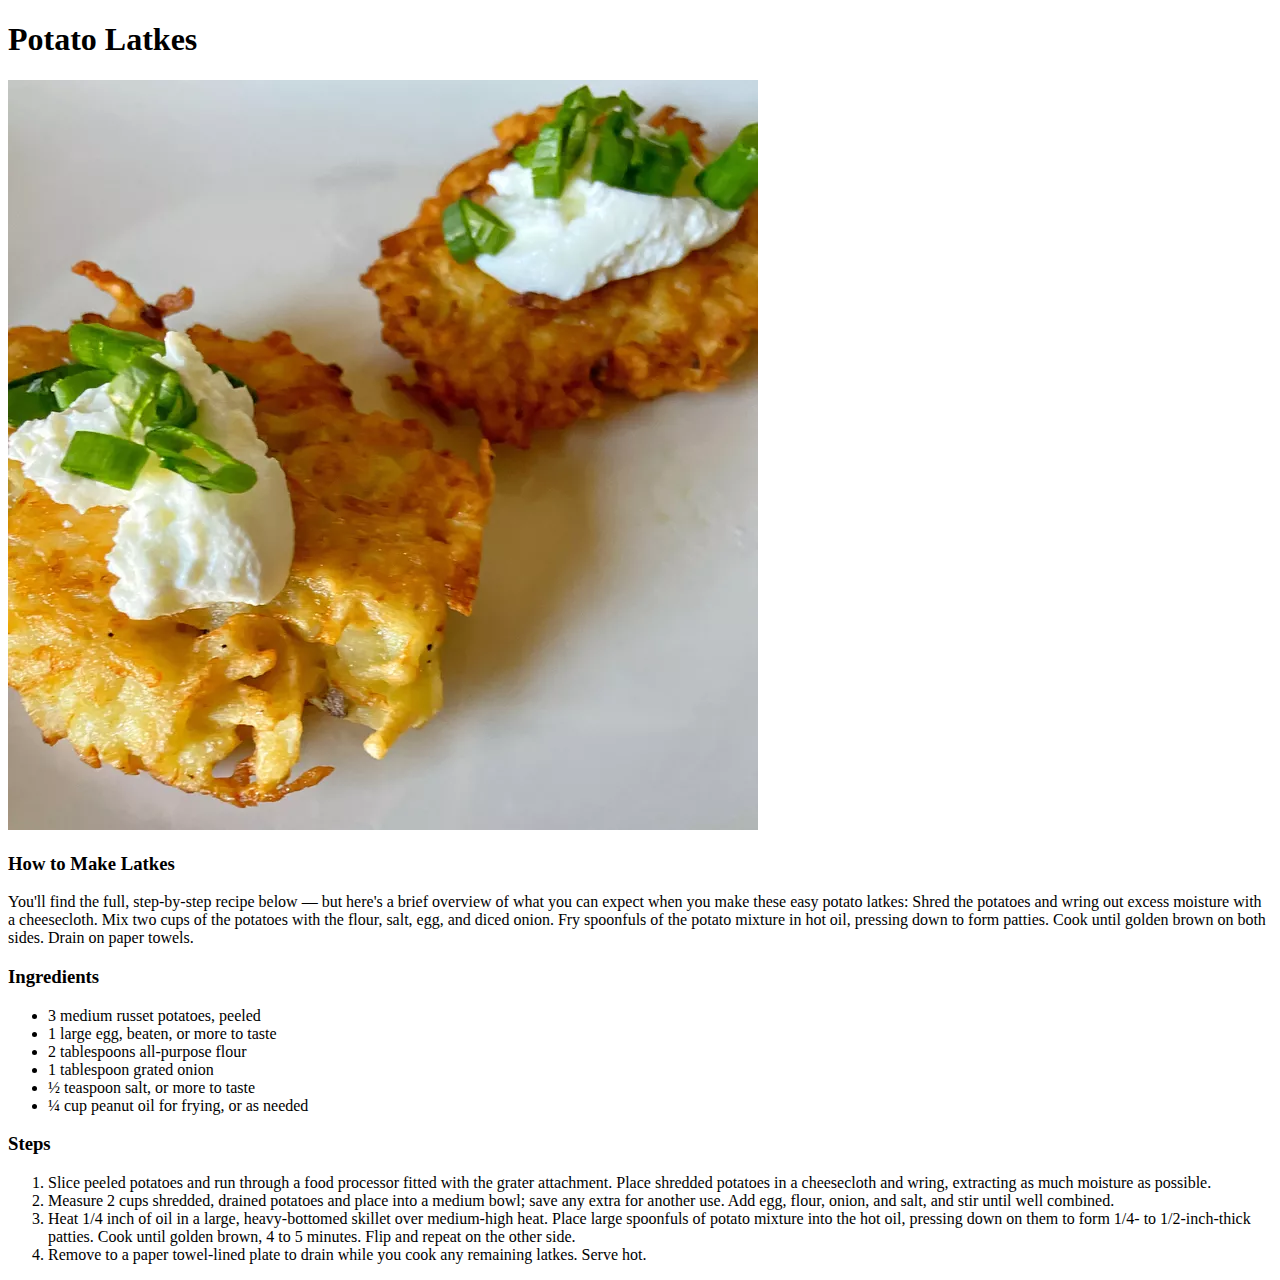
<file: babkaziemniaczana.html>
<!DOCTYPE html>
<html lang="en">
<head>
    <meta charset="UTF-8">
</head>
<body>
    <h1>Potato Latkes</h1>
    <img src="./images/bz.jpeg">
    <h3>How to Make Latkes</h3>
    <p>You'll find the full, step-by-step recipe below — but here's a brief overview of what you can expect when you make these easy potato latkes:
        
            Shred the potatoes and wring out excess moisture with a cheesecloth.
            Mix two cups of the potatoes with the flour, salt, egg, and diced onion.
            Fry spoonfuls of the potato mixture in hot oil, pressing down to form patties.
            Cook until golden brown on both sides. Drain on paper towels. 
    

        <h3>Ingredients</h3>
        <ul>
            <li>3 medium russet potatoes, peeled</li>
            <li>1 large egg, beaten, or more to taste</li>
            <li>2 tablespoons all-purpose flour</li>
            <li>1 tablespoon grated onion</li>
            <li>½ teaspoon salt, or more to taste</li>
            <li>¼ cup peanut oil for frying, or as needed</li>
        </ul>
        <h3>Steps</h3>
        <ol>
            <li>Slice peeled potatoes and run through a food processor fitted with the grater attachment. Place shredded potatoes in a cheesecloth and wring, extracting as much moisture as possible.</li>
            <li>Measure 2 cups shredded, drained potatoes and place into a medium bowl; save any extra for another use. Add egg, flour, onion, and salt, and stir until well combined. </li>
            <li>Heat 1/4 inch of oil in a large, heavy-bottomed skillet over medium-high heat. Place large spoonfuls of potato mixture into the hot oil, pressing down on them to form 1/4- to 1/2-inch-thick patties. Cook until golden brown, 4 to 5 minutes. Flip and repeat on the other side.</li>
            <li>Remove to a paper towel-lined plate to drain while you cook any remaining latkes. Serve hot.</li>
        </ol>
    </p>
</body>
</html>
</file>
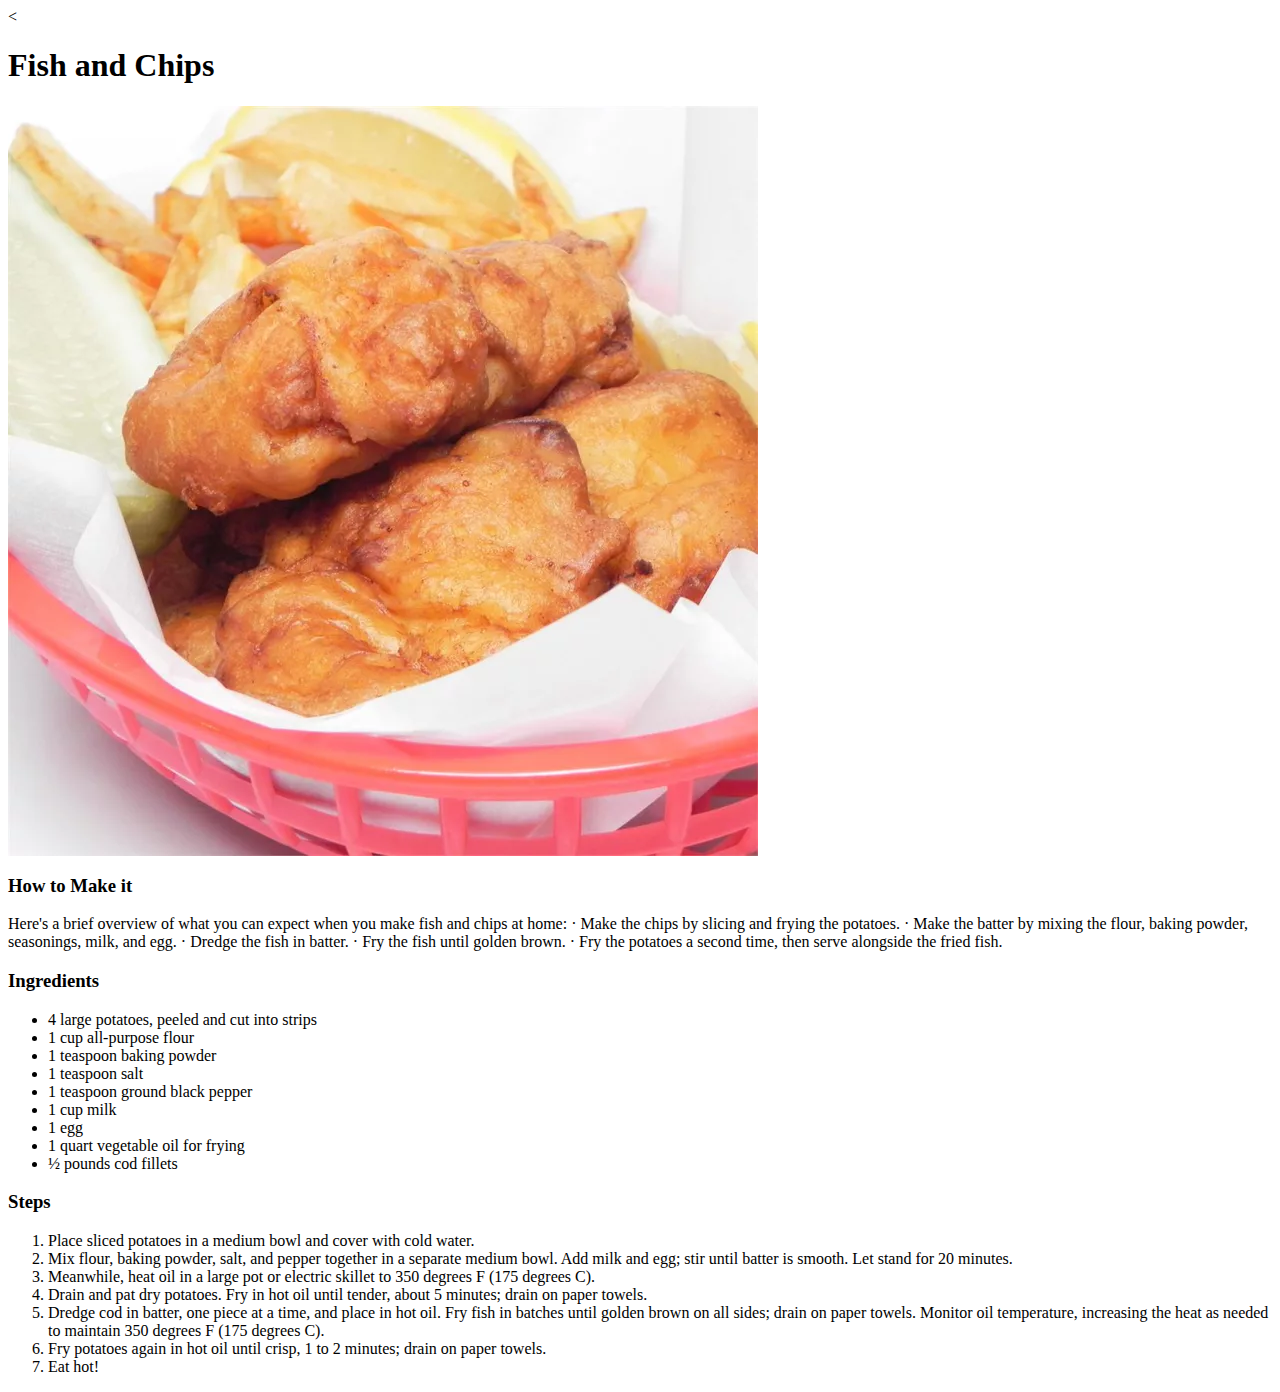
<file: fishchips.html>
<<!DOCTYPE html>
<html lang="en">
<head>
    <meta charset="UTF-8">
</head>
<body>
    <h1>Fish and Chips</h1>
    <img src="./images/fish.jpeg">
    <h3>How to Make it</h3>
    <p>Here's a brief overview of what you can expect when you make fish and chips at home:

        · Make the chips by slicing and frying the potatoes.
        · Make the batter by mixing the flour, baking powder, seasonings, milk, and egg.
        · Dredge the fish in batter.
        · Fry the fish until golden brown.
        · Fry the potatoes a second time, then serve alongside the fried fish.
    

        <h3>Ingredients</h3>
        <ul>
            <li>4 large potatoes, peeled and cut into strips</li>
            <li>1 cup all-purpose flour</li>
            <li>1 teaspoon baking powder</li>
            <li>1 teaspoon salt</li>
            <li>1 teaspoon ground black pepper</li>
            <li>1 cup milk</li>
            <li>1 egg</li>
            <li>1 quart vegetable oil for frying</li>
            <li> ½ pounds cod fillets</li>
        </ul>
        <h3>Steps</h3>
        <ol>
            <li>Place sliced potatoes in a medium bowl and cover with cold water.</li>
            <li>Mix flour, baking powder, salt, and pepper together in a separate medium bowl. Add milk and egg; stir until batter is smooth. Let stand for 20 minutes. </li>
            <li>Meanwhile, heat oil in a large pot or electric skillet to 350 degrees F (175 degrees C).</li>
            <li>Drain and pat dry potatoes. Fry in hot oil until tender, about 5 minutes; drain on paper towels.</li>
            <li>Dredge cod in batter, one piece at a time, and place in hot oil. Fry fish in batches until golden brown on all sides; drain on paper towels. Monitor oil temperature, increasing the heat as needed to maintain 350 degrees F (175 degrees C).</li>
            <li>Fry potatoes again in hot oil until crisp, 1 to 2 minutes; drain on paper towels.</li>
            <li>Eat hot!</li>
        </ol>
    </p>
</body>
</html>
</file>
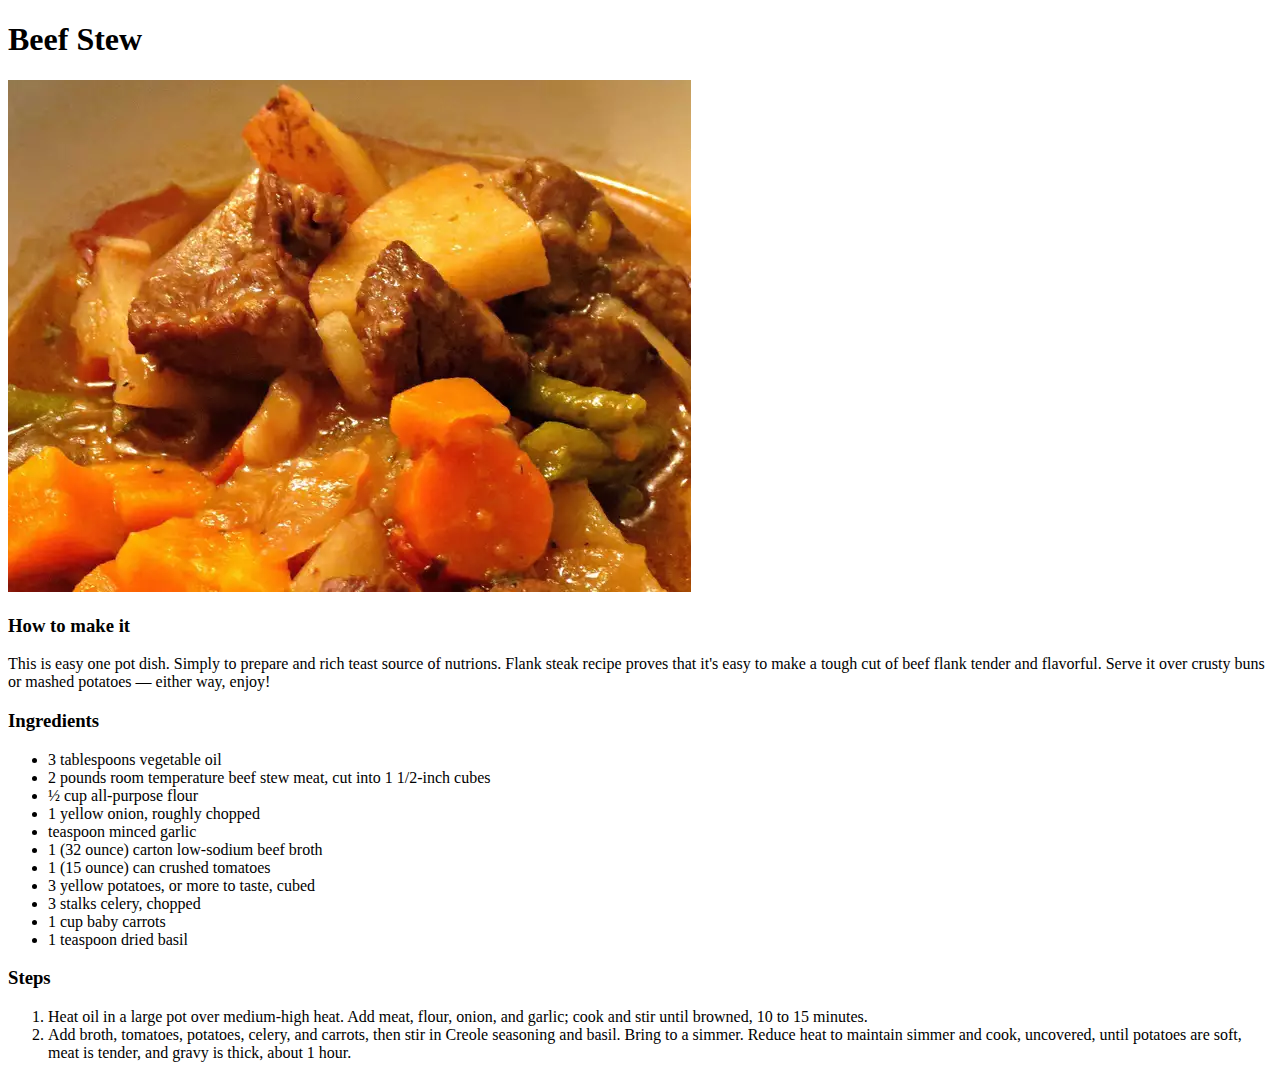
<file: stew.html>
<!DOCTYPE html>
<html lang="en">
<head>
    <meta charset="UTF-8">
</head>
<body>
    <h1>Beef Stew</h1>
    <img src="./images/stew.jpeg">
    <h3>How to make it</h3>
    <p>This is easy one pot dish. Simply to prepare and rich teast source of nutrions. Flank steak recipe proves that it's easy to make a tough cut of beef flank tender and flavorful. Serve it over crusty buns or mashed potatoes — either way, enjoy!
    

        <h3>Ingredients</h3>
        <ul>
            <li>3 tablespoons vegetable oil</li>
            <li>2 pounds room temperature beef stew meat, cut into 1 1/2-inch cubes</li>
            <li>½ cup all-purpose flour</li>
            <li>1 yellow onion, roughly chopped</li>
            <li> teaspoon minced garlic</li>
            <li>1 (32 ounce) carton low-sodium beef broth</li>
            <li>1 (15 ounce) can crushed tomatoes</li>
            <li>3 yellow potatoes, or more to taste, cubed</li>
            <li>3 stalks celery, chopped</li>
            <li>1 cup baby carrots</li>
            <li>1 teaspoon dried basil</li>
        </ul>

        <h3>Steps</h3>
        <ol>
            <li>Heat oil in a large pot over medium-high heat. Add meat, flour, onion, and garlic; cook and stir until browned, 10 to 15 minutes.</li>
            <li>Add broth, tomatoes, potatoes, celery, and carrots, then stir in Creole seasoning and basil. Bring to a simmer. Reduce heat to maintain simmer and cook, uncovered, until potatoes are soft, meat is tender, and gravy is thick, about 1 hour.</li>
        </ol>
    </p>
</body>
</html>
</file>
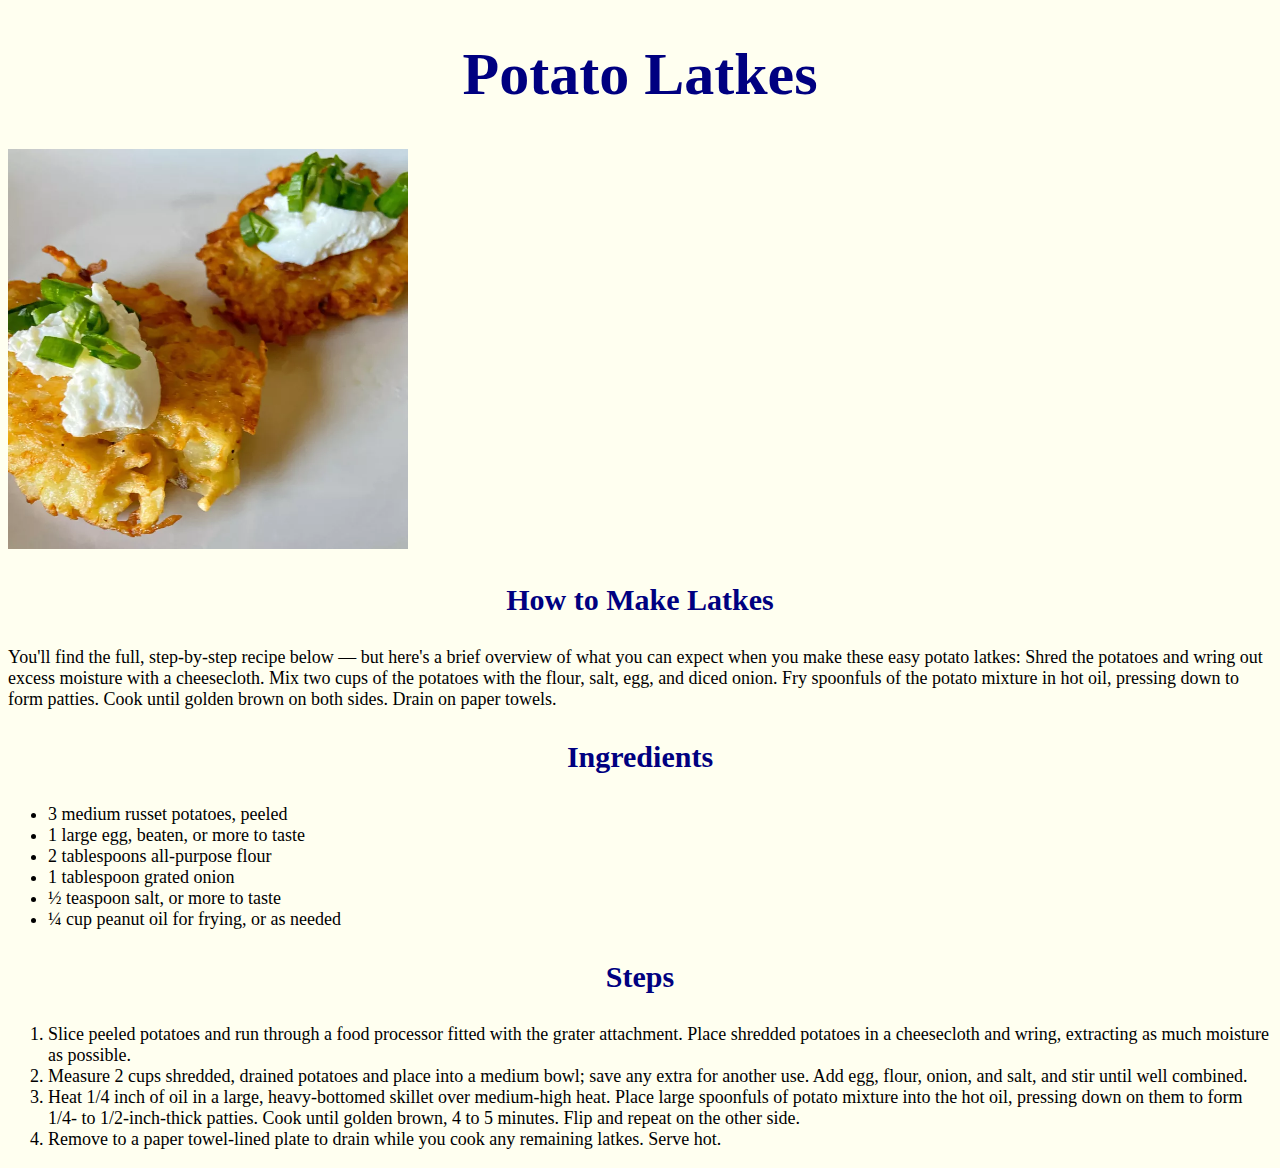
<file: rec/babkaziemniaczana.html>
<!DOCTYPE html>
<html lang="en">
<head>
    <meta charset="UTF-8">
    <link rel="stylesheet" href="styles.css" />
</head>
<body>
    <h1>Potato Latkes</h1>
    <img src="../images/bz.jpeg">
    <h3>How to Make Latkes</h3>
    <p>You'll find the full, step-by-step recipe below — but here's a brief overview of what you can expect when you make these easy potato latkes:
        
            Shred the potatoes and wring out excess moisture with a cheesecloth.
            Mix two cups of the potatoes with the flour, salt, egg, and diced onion.
            Fry spoonfuls of the potato mixture in hot oil, pressing down to form patties.
            Cook until golden brown on both sides. Drain on paper towels. 
    

        <h3>Ingredients</h3>
        <ul>
            <li>3 medium russet potatoes, peeled</li>
            <li>1 large egg, beaten, or more to taste</li>
            <li>2 tablespoons all-purpose flour</li>
            <li>1 tablespoon grated onion</li>
            <li>½ teaspoon salt, or more to taste</li>
            <li>¼ cup peanut oil for frying, or as needed</li>
        </ul>
        <h3>Steps</h3>
        <ol>
            <li>Slice peeled potatoes and run through a food processor fitted with the grater attachment. Place shredded potatoes in a cheesecloth and wring, extracting as much moisture as possible.</li>
            <li>Measure 2 cups shredded, drained potatoes and place into a medium bowl; save any extra for another use. Add egg, flour, onion, and salt, and stir until well combined. </li>
            <li>Heat 1/4 inch of oil in a large, heavy-bottomed skillet over medium-high heat. Place large spoonfuls of potato mixture into the hot oil, pressing down on them to form 1/4- to 1/2-inch-thick patties. Cook until golden brown, 4 to 5 minutes. Flip and repeat on the other side.</li>
            <li>Remove to a paper towel-lined plate to drain while you cook any remaining latkes. Serve hot.</li>
        </ol>
    </p>
</body>
</html>
</file>
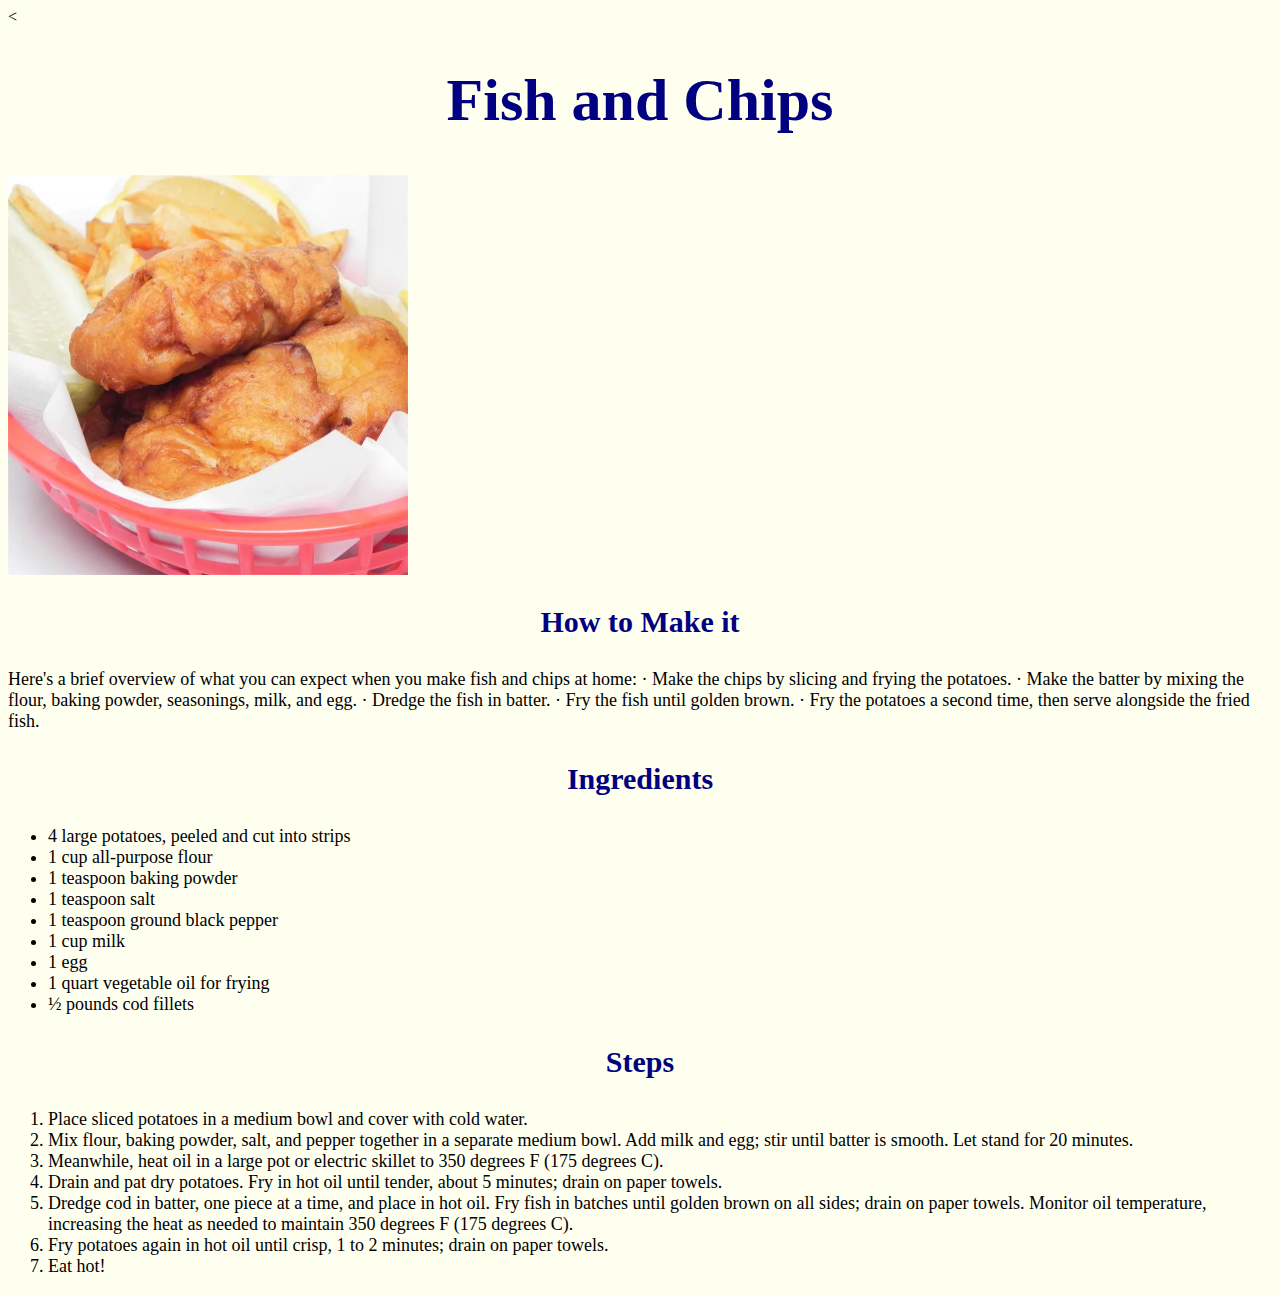
<file: rec/fishchips.html>
<<!DOCTYPE html>
<html lang="en">
<head>
    <meta charset="UTF-8">
    <link rel="stylesheet" href="styles.css" />
</head>
<body>
    <h1>Fish and Chips</h1>
    <img src="../images/fish.jpeg">
    <h3>How to Make it</h3>
    <p>Here's a brief overview of what you can expect when you make fish and chips at home:

        · Make the chips by slicing and frying the potatoes.
        · Make the batter by mixing the flour, baking powder, seasonings, milk, and egg.
        · Dredge the fish in batter.
        · Fry the fish until golden brown.
        · Fry the potatoes a second time, then serve alongside the fried fish.
    

        <h3>Ingredients</h3>
        <ul>
            <li>4 large potatoes, peeled and cut into strips</li>
            <li>1 cup all-purpose flour</li>
            <li>1 teaspoon baking powder</li>
            <li>1 teaspoon salt</li>
            <li>1 teaspoon ground black pepper</li>
            <li>1 cup milk</li>
            <li>1 egg</li>
            <li>1 quart vegetable oil for frying</li>
            <li> ½ pounds cod fillets</li>
        </ul>
        <h3>Steps</h3>
        <ol>
            <li>Place sliced potatoes in a medium bowl and cover with cold water.</li>
            <li>Mix flour, baking powder, salt, and pepper together in a separate medium bowl. Add milk and egg; stir until batter is smooth. Let stand for 20 minutes. </li>
            <li>Meanwhile, heat oil in a large pot or electric skillet to 350 degrees F (175 degrees C).</li>
            <li>Drain and pat dry potatoes. Fry in hot oil until tender, about 5 minutes; drain on paper towels.</li>
            <li>Dredge cod in batter, one piece at a time, and place in hot oil. Fry fish in batches until golden brown on all sides; drain on paper towels. Monitor oil temperature, increasing the heat as needed to maintain 350 degrees F (175 degrees C).</li>
            <li>Fry potatoes again in hot oil until crisp, 1 to 2 minutes; drain on paper towels.</li>
            <li>Eat hot!</li>
        </ol>
    </p>
</body>
</html>
</file>
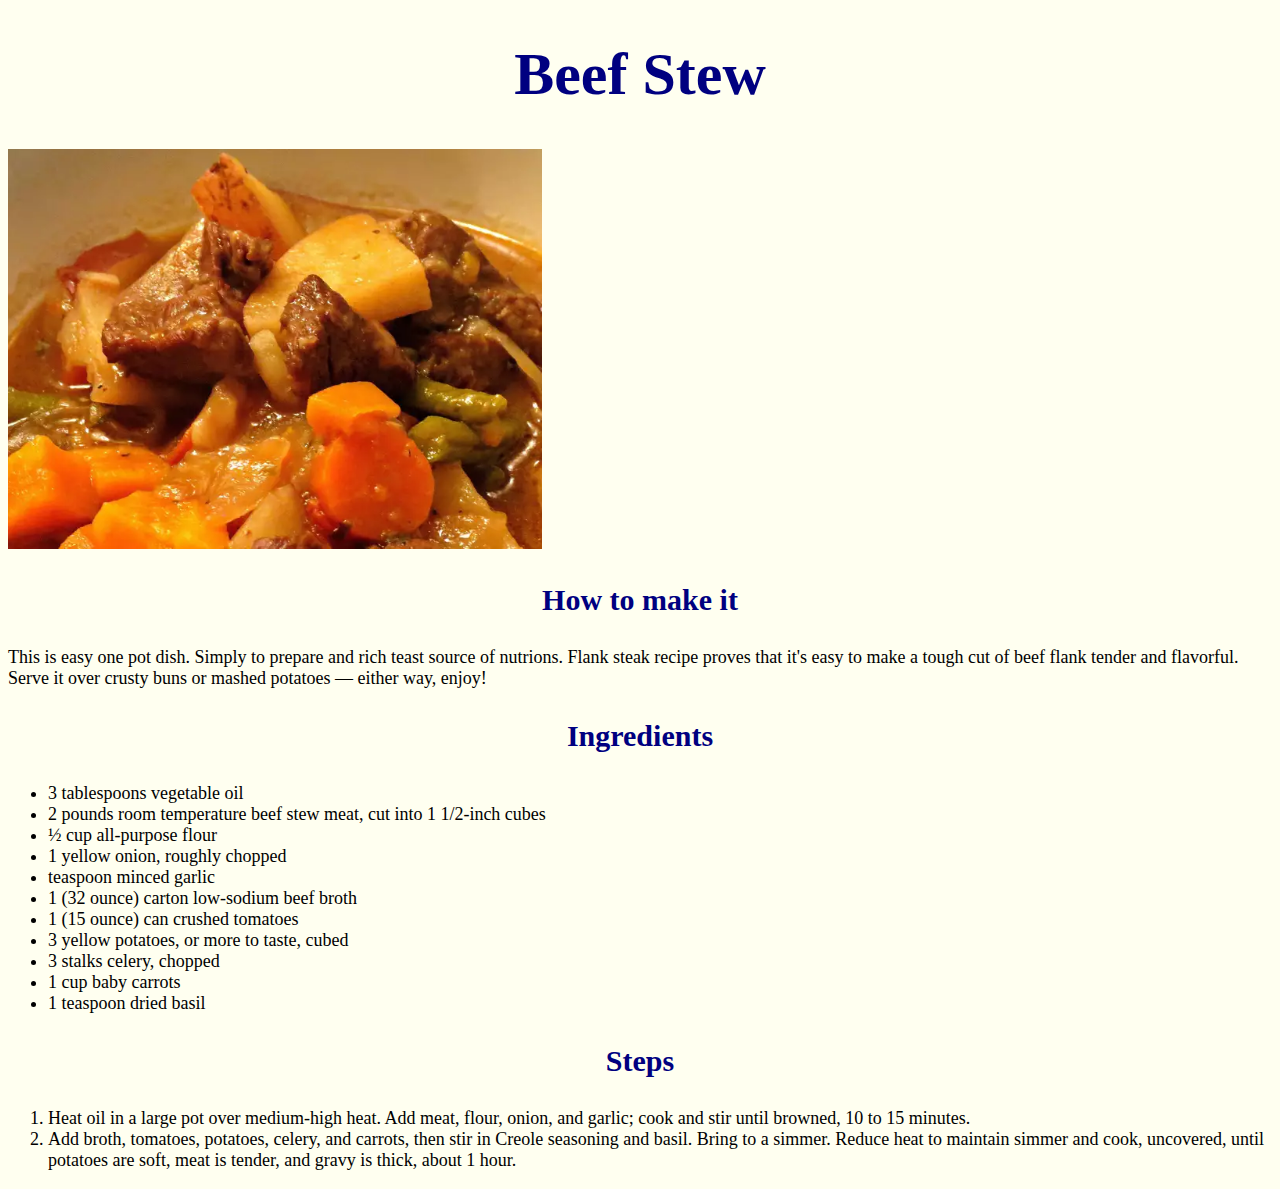
<file: rec/stew.html>
<!DOCTYPE html>
<html lang="en">
<head>
    <meta charset="UTF-8">
    <link rel="stylesheet" href="styles.css" />
</head>
<body>
    <h1>Beef Stew</h1>
    <img src="../images/stew.jpeg">
    <h3>How to make it</h3>
    <p>This is easy one pot dish. Simply to prepare and rich teast source of nutrions. Flank steak recipe proves that it's easy to make a tough cut of beef flank tender and flavorful. Serve it over crusty buns or mashed potatoes — either way, enjoy!
    

        <h3>Ingredients</h3>
        <ul>
            <li>3 tablespoons vegetable oil</li>
            <li>2 pounds room temperature beef stew meat, cut into 1 1/2-inch cubes</li>
            <li>½ cup all-purpose flour</li>
            <li>1 yellow onion, roughly chopped</li>
            <li> teaspoon minced garlic</li>
            <li>1 (32 ounce) carton low-sodium beef broth</li>
            <li>1 (15 ounce) can crushed tomatoes</li>
            <li>3 yellow potatoes, or more to taste, cubed</li>
            <li>3 stalks celery, chopped</li>
            <li>1 cup baby carrots</li>
            <li>1 teaspoon dried basil</li>
        </ul>

        <h3>Steps</h3>
        <ol>
            <li>Heat oil in a large pot over medium-high heat. Add meat, flour, onion, and garlic; cook and stir until browned, 10 to 15 minutes.</li>
            <li>Add broth, tomatoes, potatoes, celery, and carrots, then stir in Creole seasoning and basil. Bring to a simmer. Reduce heat to maintain simmer and cook, uncovered, until potatoes are soft, meat is tender, and gravy is thick, about 1 hour.</li>
        </ol>
    </p>
</body>
</html>
</file>
<file: rec/styles.css>
body{
    background-color: ivory;
}

img{
    height: 400px;
    width: auto;

}

h1,
h3{
    font-family: fantasy;
    color: navy;
    text-align: center;
    
}

h3{
    font-size: 30px;
}

h1{
    font-size: 60px;
}

p,
ul,
ol{
    font-family: fantasy;
    font-size: 18px;

}
</file>
